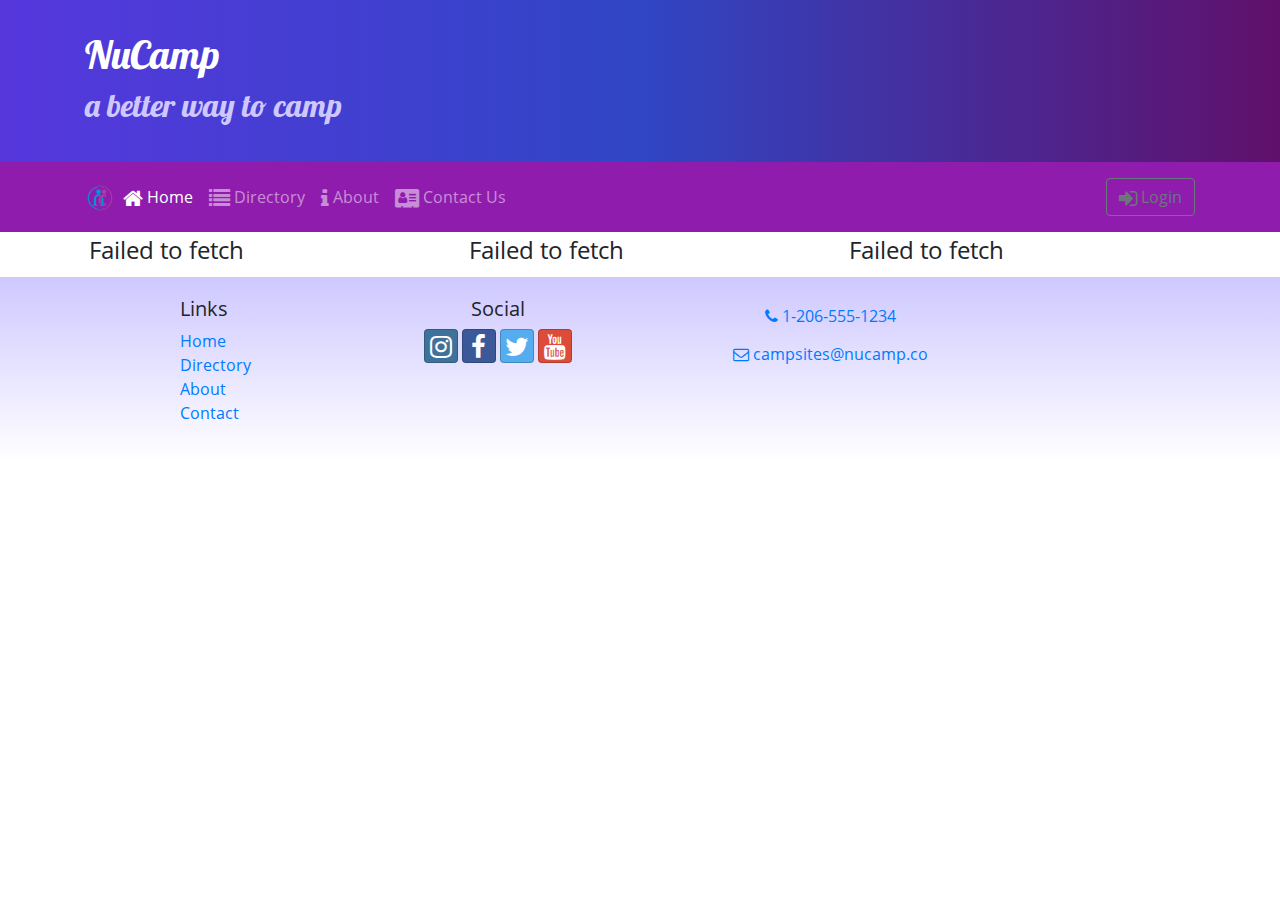
<file: index.html>
<!doctype html><html lang="en"><head><meta charset="utf-8"/><link rel="icon" href="/favicon.ico"/><meta name="viewport" content="width=device-width,initial-scale=1"/><meta name="theme-color" content="#000000"/><meta name="description" content="Web site created using create-react-app"/><link rel="apple-touch-icon" href="/logo192.png"/><link rel="manifest" href="/manifest.json"/><title>NuCamp: A better way to camp!</title><link href="/static/css/2.c3ec39a6.chunk.css" rel="stylesheet"><link href="/static/css/main.040e75da.chunk.css" rel="stylesheet"></head><body><noscript>You need to enable JavaScript to run this app.</noscript><div id="root"></div><script>!function(e){function t(t){for(var n,i,l=t[0],a=t[1],p=t[2],c=0,s=[];c<l.length;c++)i=l[c],Object.prototype.hasOwnProperty.call(o,i)&&o[i]&&s.push(o[i][0]),o[i]=0;for(n in a)Object.prototype.hasOwnProperty.call(a,n)&&(e[n]=a[n]);for(f&&f(t);s.length;)s.shift()();return u.push.apply(u,p||[]),r()}function r(){for(var e,t=0;t<u.length;t++){for(var r=u[t],n=!0,l=1;l<r.length;l++){var a=r[l];0!==o[a]&&(n=!1)}n&&(u.splice(t--,1),e=i(i.s=r[0]))}return e}var n={},o={1:0},u=[];function i(t){if(n[t])return n[t].exports;var r=n[t]={i:t,l:!1,exports:{}};return e[t].call(r.exports,r,r.exports,i),r.l=!0,r.exports}i.m=e,i.c=n,i.d=function(e,t,r){i.o(e,t)||Object.defineProperty(e,t,{enumerable:!0,get:r})},i.r=function(e){"undefined"!=typeof Symbol&&Symbol.toStringTag&&Object.defineProperty(e,Symbol.toStringTag,{value:"Module"}),Object.defineProperty(e,"__esModule",{value:!0})},i.t=function(e,t){if(1&t&&(e=i(e)),8&t)return e;if(4&t&&"object"==typeof e&&e&&e.__esModule)return e;var r=Object.create(null);if(i.r(r),Object.defineProperty(r,"default",{enumerable:!0,value:e}),2&t&&"string"!=typeof e)for(var n in e)i.d(r,n,function(t){return e[t]}.bind(null,n));return r},i.n=function(e){var t=e&&e.__esModule?function(){return e.default}:function(){return e};return i.d(t,"a",t),t},i.o=function(e,t){return Object.prototype.hasOwnProperty.call(e,t)},i.p="/";var l=this.webpackJsonpnucampsite=this.webpackJsonpnucampsite||[],a=l.push.bind(l);l.push=t,l=l.slice();for(var p=0;p<l.length;p++)t(l[p]);var f=a;r()}([])</script><script src="/static/js/2.a4f14c63.chunk.js"></script><script src="/static/js/main.f6970563.chunk.js"></script></body></html>
</file>
<file: static/css/main.040e75da.chunk.css>
body{margin:0;font-family:-apple-system,BlinkMacSystemFont,"Segoe UI","Roboto","Oxygen","Ubuntu","Cantarell","Fira Sans","Droid Sans","Helvetica Neue",sans-serif;-webkit-font-smoothing:antialiased;-moz-osx-font-smoothing:grayscale}code{font-family:source-code-pro,Menlo,Monaco,Consolas,"Courier New",monospace}body{font-family:"Open Sans",sans-serif}.card-body>.card-title,h1,h2,h3{font-family:"Lobster",cursive}.card-title{font-weight:500;font-size:1.25rem}h2{color:#3046c5}.card-img-overlay .card-title{color:#fff;background-color:rgba(0,0,0,.5)}.row-content{padding:50px 0;border-bottom:1px ridge;min-height:200px}.site-footer{background-image:linear-gradient(#cec8ff,#fff);padding:20px 0}.jumbotron{margin:0;padding:30px;background-image:linear-gradient(90deg,#5637dd,#3046c5,#60106b);color:#fff}.jumbotron h2{color:#cec8ff}.navbar-dark{background-color:#901cad}.page-enter{opacity:0;transform:translateX(-100%)}.page-enter-active{opacity:1;transform:translateX(0);transition:.3s ease-out}.page-exit{opacity:1}.page-exit-active{opacity:0;transition:.3s ease-in}
/*# sourceMappingURL=main.040e75da.chunk.css.map */
</file>
